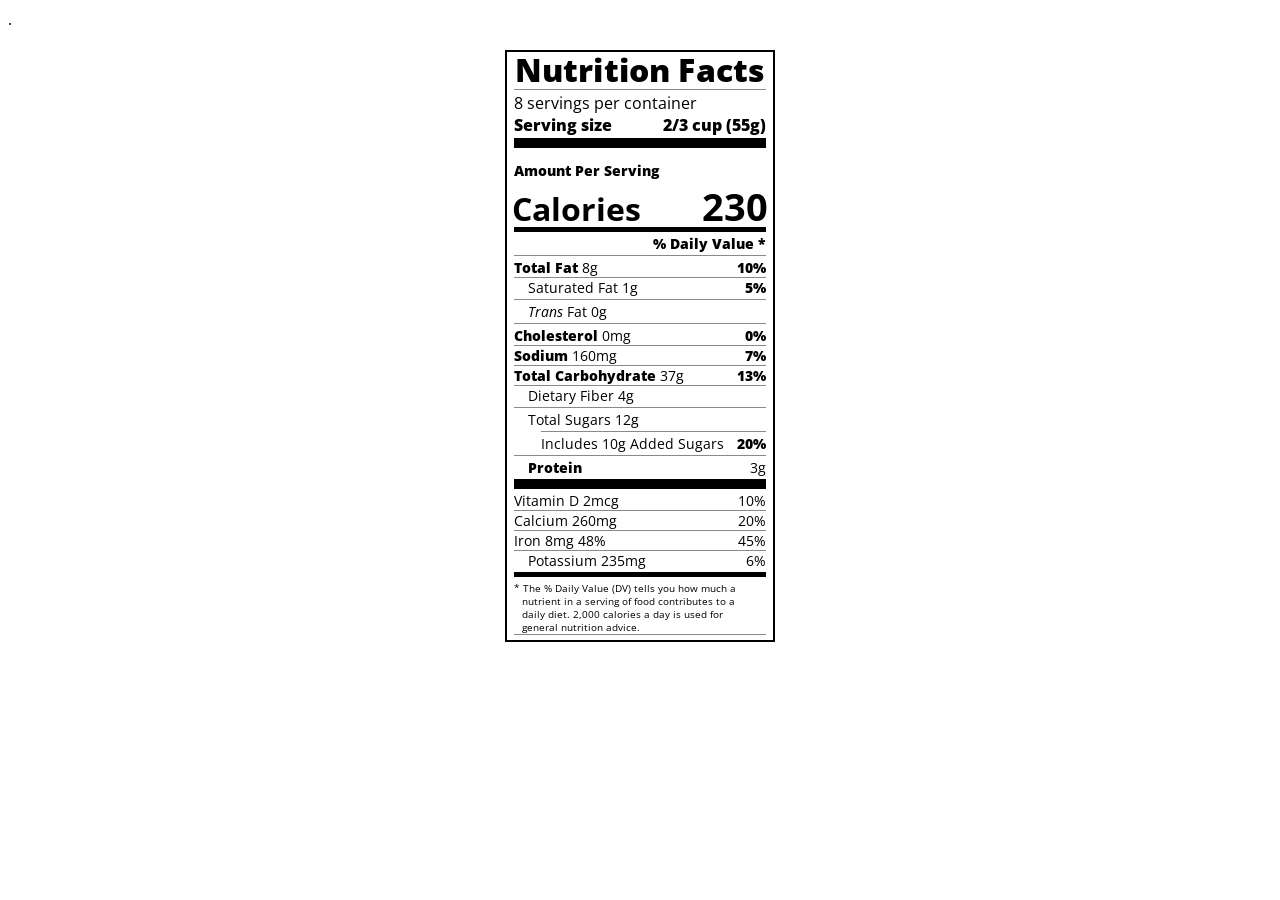
<file: index.html>
<!DOCTYPE html>
<html lang="en">
    <head>
        <meta charset="UTF-8">
        <meta name="viewport" content="width=device-width, initial-scale=1.0">
        <title>Nutrition Label</title>
        <link rel="stylesheet" href="https://fonts.googleapis.com/css?family=Open+Sans:400,700,800">
        <link rel="stylesheet" href="./nutrition.css">

    .</head>
    <body>
       <div class="label">
            <header>
                <h1 class="bold">Nutrition Facts</h1>
                <div class="divider"></div>
                <p>8 servings per container</p>
                <p class="bold">Serving size <span>2/3 cup (55g)</span></p>
            </header> 
            <div class="divider large"></div>
            <div class="calories-info">
            <div class="left-container"> 
                    <h2 class="bold small-text">Amount Per Serving</h2>
                    <p>Calories</p>
               </div>
               <span>230</span>
            </div>
                <div class="divider medium"></div>
                <dv class="daily-value small-text">
                    <p class="bold right no-divider">
                        % Daily Value *
                    </p>
                    <div class="divider"></div>
                    <p><span><span class="bold">Total Fat </span>8g</span><span class="bold">10%</span></p>
                    <p class="indent no-divider">Saturated Fat 1g <span class="bold">5%</span></p> 
                    <div class="divider"></div>
                    <p class="indent no-divider"><span><i>Trans</i> Fat 0g</span></p>
                    <div class="divider"></div>
                    <p><span>
                        <span class="bold">Cholesterol</span> 0mg
                    </span> <span class="bold">0%</span>
                    </p>
                    <p>
                        <span><span class="bold">Sodium</span> 160mg</span> <span class="bold">7%</span>
                    </p>
                    <p>
                        <span><span class="bold">Total Carbohydrate</span> 37g </span><span  class="bold">13%</span>
                    </p>

                    <p class="indent no-divider">
                        Dietary Fiber 4g
                    </p>
                    <div class="divider"></div>
                    <p class="indent no-divider">Total Sugars 12g</p>
                    <div class="divider double-indent"></div>
                    <p class="double-indent no-divider">Includes 10g Added Sugars<span class="bold">20%</span></p>

                    <div class="divider"></div>
                    <p class="indent no-divider">
                        <span class="bold">Protein</span> 3g 
                    </p>
                    <div class="divider large"></div>
                    <p>
                        Vitamin D 2mcg <span>10%</span>
                    </p>
                    <p>
                        Calcium 260mg <span class=" right">20%</span>
                    </p>
                    <p>
                        Iron 8mg 48% <span class=" right">45%</span>
                    </p>
                    <p class="indent no-divider">
                        Potassium 235mg <span class="right">6%</span>
                    </p>
                    <div class="divider medium"></div>
                    <p class="note"> * The % Daily Value (DV) tells you how much a nutrient in a serving of food contributes to a daily diet. 2,000 calories a day is used for general nutrition advice.</p>
                </div>
               
               
            
       </div>
    </body>
</html>
</file>
<file: nutrition.css>
*{
    box-sizing: border-box;
}

html{
    font-size: 16px;
  }

body{
    font-family: "Open Sans", sans-serif;
}



.label{
    border: 2px solid black;
    width: 270px;
    margin: 20px auto;
    padding: 0 7px;
}

header h1{
    
    text-align: center;
    margin: -4px 0;
    letter-spacing: 0.15px;
}

p{
    margin: 0;
    display: flex;
    justify-content: space-between;
}

.divider{
    border-bottom: 1px solid #888989;
    margin: 2px 0;
   
}

.bold{
    font-weight: 800;
}

.large{
    height: 10px;
  }
  
  .large, .medium{
    background-color: black;
    border: 0;
  }

  .medium{
    height: 5px;
  }
.small-text{
    font-size: 0.85rem;
}
.calories-info {
    margin: 0;
    display: flex;
    justify-content: space-between;
    align-items: flex-end;
}

.left-container p{
    margin: -5px -2px;
    font-size: 2em;
    font-weight: 700;
  }

  .calories-info span {
    font-size: 2.4em;
    font-weight: 700;
    margin: -7px -2px;
  }

  

  .right{
    justify-content: flex-end;
  }

  .indent{
    margin-left: 1em;
  }

.daily-value p:not(.no-divider) {
  border-bottom: 1px solid #888989;
}

.double-indent{
    margin-left: 2em;
  }

  .note{
    font-size:0.6rem;
    margin:5px 0;
    padding: 0 8px;
    text-indent: -8px;
  }
</file>
